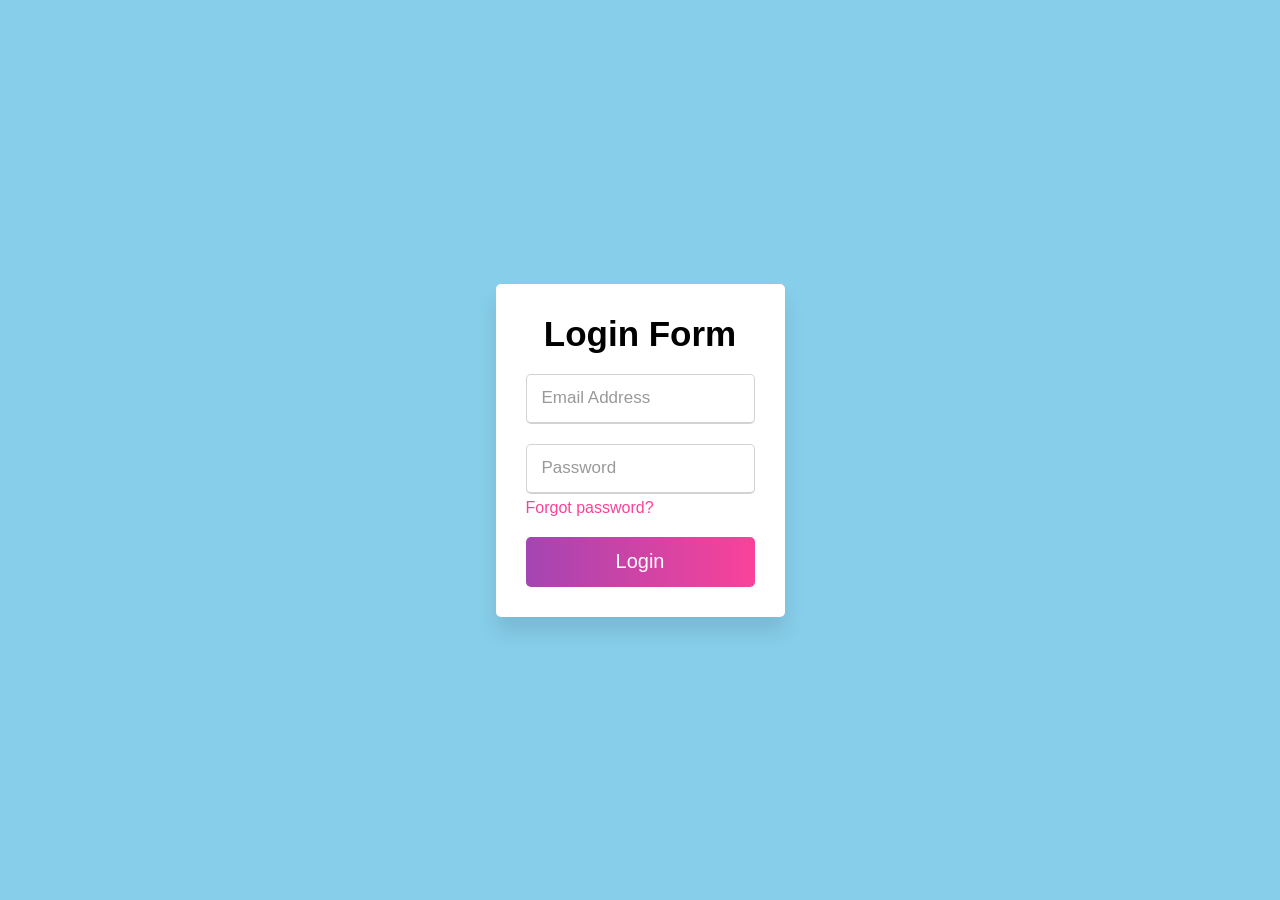
<file: abii.html>
<!DOCTYPE html>
<html>
   <head>
      <title>Login and Registration Form in HTML</title>
   </head>
   <body>
      <div class="wrapper">
         <div class="title-text">
            <div class="title login">
               Login Form
            </div>
            <div class="">
            
            </div>
         </div>
         
            <div class="">
             
              
               <div></div>
            </div>
            <div class="form-inner">
               <form action="#" class="login">
                  <div class="field">
                     <input type="text" placeholder="Email Address" required>
                  </div>
                  <div class="field">
                     <input type="password" placeholder="Password" required>
                  </div>
                  <div class="pass-link">
                     <a href="#">Forgot password?</a>
                  </div>
                  <div class="field btn">
                     <div class="btn-layer"></div>
                     <input type="submit" value="Login">
                  </div>
                 
               
            </div>
         </div>
      </div>
      <script>
         const loginText = document.querySelector(".title-text .login");
         const loginForm = document.querySelector("form.login");
         const loginBtn = document.querySelector("label.login");
         const signupBtn = document.querySelector("label.signup");
         const signupLink = document.querySelector("form .signup-link a");
         signupBtn.onclick = (()=>{
           loginForm.style.marginLeft = "-50%";
           loginText.style.marginLeft = "-50%";
         });
         loginBtn.onclick = (()=>{
           loginForm.style.marginLeft = "0%";
           loginText.style.marginLeft = "0%";
         });
         signupLink.onclick = (()=>{
           signupBtn.click();
           return false;
         });
      </script>
      <style>
*{
  margin: 0;
  padding: 0;
  box-sizing: border-box;
  font-family: 'Poppins', sans-serif;
}
html,body{
  display: grid;
  height: 100%;
  width: 100%;
  place-items: center;
  background: #87CEEB;
}
::selection{
  background: #424bfa;
  color: #fff;
}
.wrapper{
  overflow: hidden;
  max-width: 390px;
  background: #fff;
  padding: 30px;
  border-radius: 5px;
  box-shadow: 0px 15px 20px rgba(0,0,0,0.1);
}
.wrapper .title-text{
  display: flex;
  width: 200%;
}
.wrapper .title{
  width: 50%;
  font-size: 35px;
  font-weight: 600;
  text-align: center;
  transition: all 0.6s cubic-bezier(0.68,-0.55,0.265,1.55);
}
.wrapper .slide-controls{
  position: relative;
  display: flex;
  height: 50px;
  width: 100%;
  overflow: hidden;
  margin: 30px 0 10px 0;
  justify-content: space-between;
  border: 1px solid lightgrey;
  border-radius: 5px;
}
.slide-controls .slide{
  height: 100%;
  width: 100%;
  color: #fff;
  font-size: 18px;
  font-weight: 500;
  text-align: center;
  line-height: 48px;
  cursor: pointer;
  z-index: 1;
  transition: all 0.6s ease;
}
.slide-controls label.signup{
  color: #000;
}
.slide-controls .slider-tab{
  position: absolute;
  height: 100%;
  width: 50%;
  left: 0;
  z-index: 0;
  border-radius: 5px;
  background: -webkit-linear-gradient(left, #a445b2, #fa4299);
  transition: all 0.6s cubic-bezier(0.68,-0.55,0.265,1.55);
}
input[type="radio"]{
  display: none;
}
#signup:checked ~ .slider-tab{
  left: 50%;
}
#signup:checked ~ label.signup{
  color: #fff;
  cursor: default;
  user-select: none;
}
#signup:checked ~ label.login{
  color: #000;
}
#login:checked ~ label.signup{
  color: #000;
}
#login:checked ~ label.login{
  cursor: default;
  user-select: none;
}
.wrapper .form-container{
  width: 100%;
  overflow: hidden;
}
.form-container .form-inner{
  display: flex;
  width: 200%;
}
.form-container .form-inner form{
  width: 50%;
  transition: all 0.6s cubic-bezier(0.68,-0.55,0.265,1.55);
}
.form-inner form .field{
  height: 50px;
  width: 100%;
  margin-top: 20px;
}
.form-inner form .field input{
  height: 100%;
  width: 100%;
  outline: none;
  padding-left: 15px;
  border-radius: 5px;
  border: 1px solid lightgrey;
  border-bottom-width: 2px;
  font-size: 17px;
  transition: all 0.3s ease;
}
.form-inner form .field input:focus{
  border-color: #8399fc;
}
.form-inner form .field input::placeholder{
  color: #999;
  transition: all 0.3s ease;
}
form .field input:focus::placeholder{
  color: #b3b3b3;
}
.form-inner form .pass-link{
  margin-top: 5px;
}
.form-inner form .signup-link{
  text-align: center;
  margin-top: 30px;
}
.form-inner form .pass-link a,
.form-inner form .signup-link a{
  color: #fa4299;
  text-decoration: none;
}
.form-inner form .pass-link a:hover,
.form-inner form .signup-link a:hover{
  text-decoration: underline;
}
form .btn{
  height: 50px;
  width: 100%;
  border-radius: 5px;
  position: relative;
  overflow: hidden;
}
form .btn .btn-layer{
  height: 100%;
  width: 300%;
  position: absolute;
  left: -100%;
  background: -webkit-linear-gradient(right, #a445b2, #fa4299, #a445b2, #fa4299);
  border-radius: 5px;
  transition: all 0.4s ease;;
}
form .btn:hover .btn-layer{
  left: 0;
}
form .btn input[type="submit"]{
  height: 100%;
  width: 100%;
  z-index: 1;
  position: relative;
  background: none;
  border: none;
  color: #fff;
  padding-left: 0;
  border-radius: 5px;
  font-size: 20px;
  font-weight: 500;
  cursor: pointer;
}
      </style>
   </body>
</html>
</file>
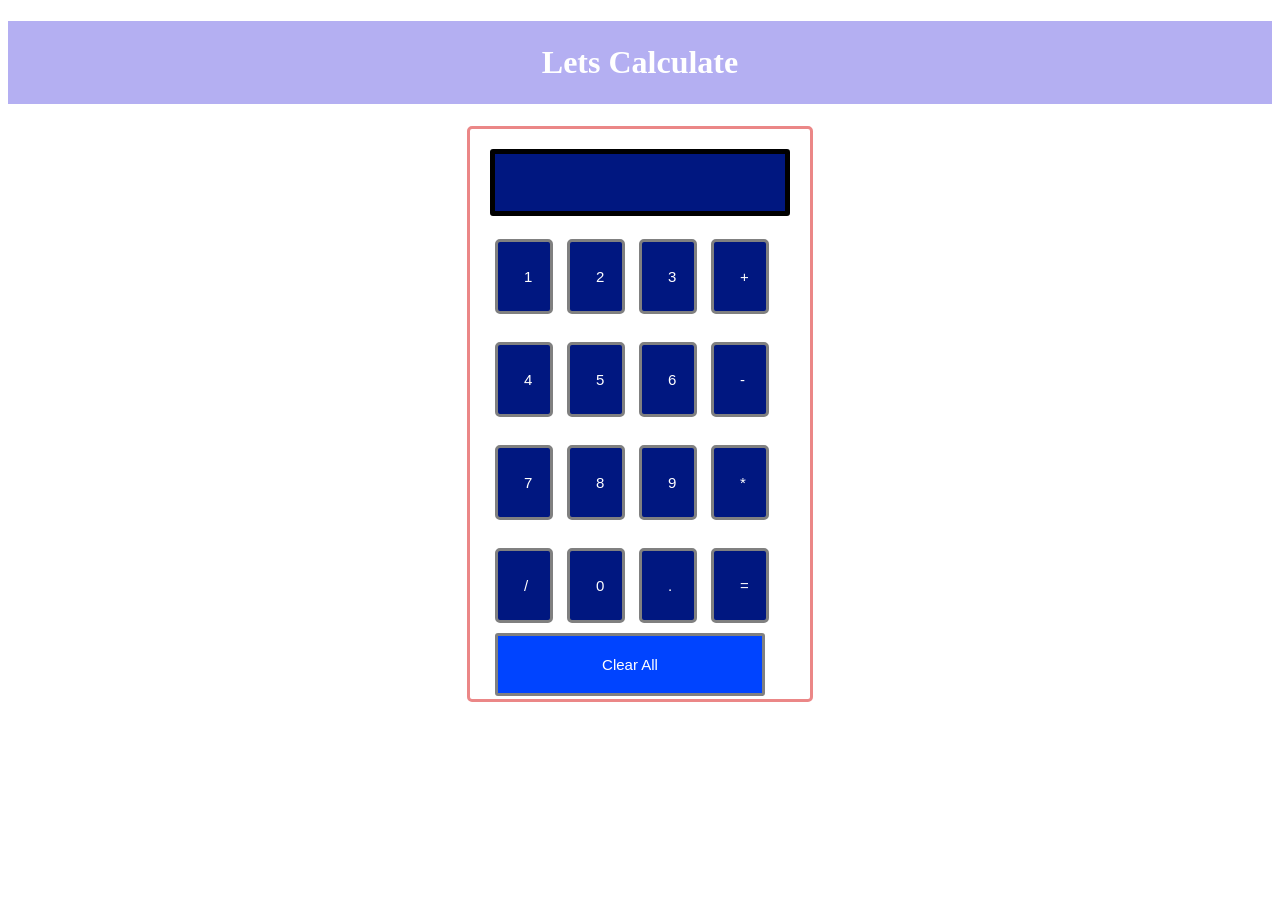
<file: C.html>
<!DOCTYPE html>  
<html lang = "en">  
<head>  
<title> JavaScript Calculator </title>  
  
<style>  
h1 {  
    text-align: center;  
    padding: 23px;  
    background-color: rgba(142, 135, 235, 0.662);  
    color: white;  
    }  
  
#clear{  
width: 270px;  
border: 3px solid gray;  
    border-radius: 3px;  
    padding: 20px;  
    background-color: rgb(0, 68, 255);  
}  
  
.formstyle  
{  
width: 300px;  
height: 530px;  
margin: auto;  
border: 3px solid rgb(235, 135, 135);  
border-radius: 5px;  
padding: 20px;  
}  
  
  
  
input  
{  
width: 20px;  
background-color: rgb(0, 23, 128);  
color: white;  
border: 3px solid gray;  
    border-radius: 5px;  
    padding: 26px;  
    margin: 5px;  
    font-size: 15px;  
}  
  
  
#calc{  
width: 250px;  
border: 5px solid black;  
    border-radius: 3px;  
    padding: 20px;  
    margin: auto;  
}  
  
</style>  
  
</head>  
<body>  
<h1>Lets Calculate </h1>  
<div class= "formstyle">  
<form name = "form1">  
      
    <!-- This input box shows the button pressed by the user in calculator. -->  
  <input id = "calc" type ="text" name = "answer"> <br> <br>  
  <!-- Display the calculator button on the screen. -->  
  <!-- onclick() function display the number prsses by the user. -->  
  <input type = "button" value = "1" onclick = "form1.answer.value += '1' ">  
  <input type = "button" value = "2" onclick = "form1.answer.value += '2' ">  
  <input type = "button" value = "3" onclick = "form1.answer.value += '3' ">  
   <input type = "button" value = "+" onclick = "form1.answer.value += '+' ">  
  <br> <br>  
    
  <input type = "button" value = "4" onclick = "form1.answer.value += '4' ">  
  <input type = "button" value = "5" onclick = "form1.answer.value += '5' ">  
  <input type = "button" value = "6" onclick = "form1.answer.value += '6' ">  
  <input type = "button" value = "-" onclick = "form1.answer.value += '-' ">  
  <br> <br>  
    
  <input type = "button" value = "7" onclick = "form1.answer.value += '7' ">  
  <input type = "button" value = "8" onclick = "form1.answer.value += '8' ">  
  <input type = "button" value = "9" onclick = "form1.answer.value += '9' ">  
  <input type = "button" value = "*" onclick = "form1.answer.value += '*' ">  
  <br> <br>  
    
    
  <input type = "button" value = "/" onclick = "form1.answer.value += '/' ">  
  <input type = "button" value = "0" onclick = "form1.answer.value += '0' ">  
    <input type = "button" value = "." onclick = "form1.answer.value += '.' ">  
    <!-- When we click on the '=' button, the onclick() shows the sum results on the calculator screen. -->  
  <input type = "button" value = "=" onclick = "form1.answer.value = eval(form1.answer.value) ">  
  <br>   
  <!-- Display the Cancel button and erase all data entered by the user. -->  
  <input type = "button" value = "Clear All" onclick = "form1.answer.value = ' ' " id= "clear" >  
  <br>   
    
</form>  
</div>  
</body>  
</html>
</file>
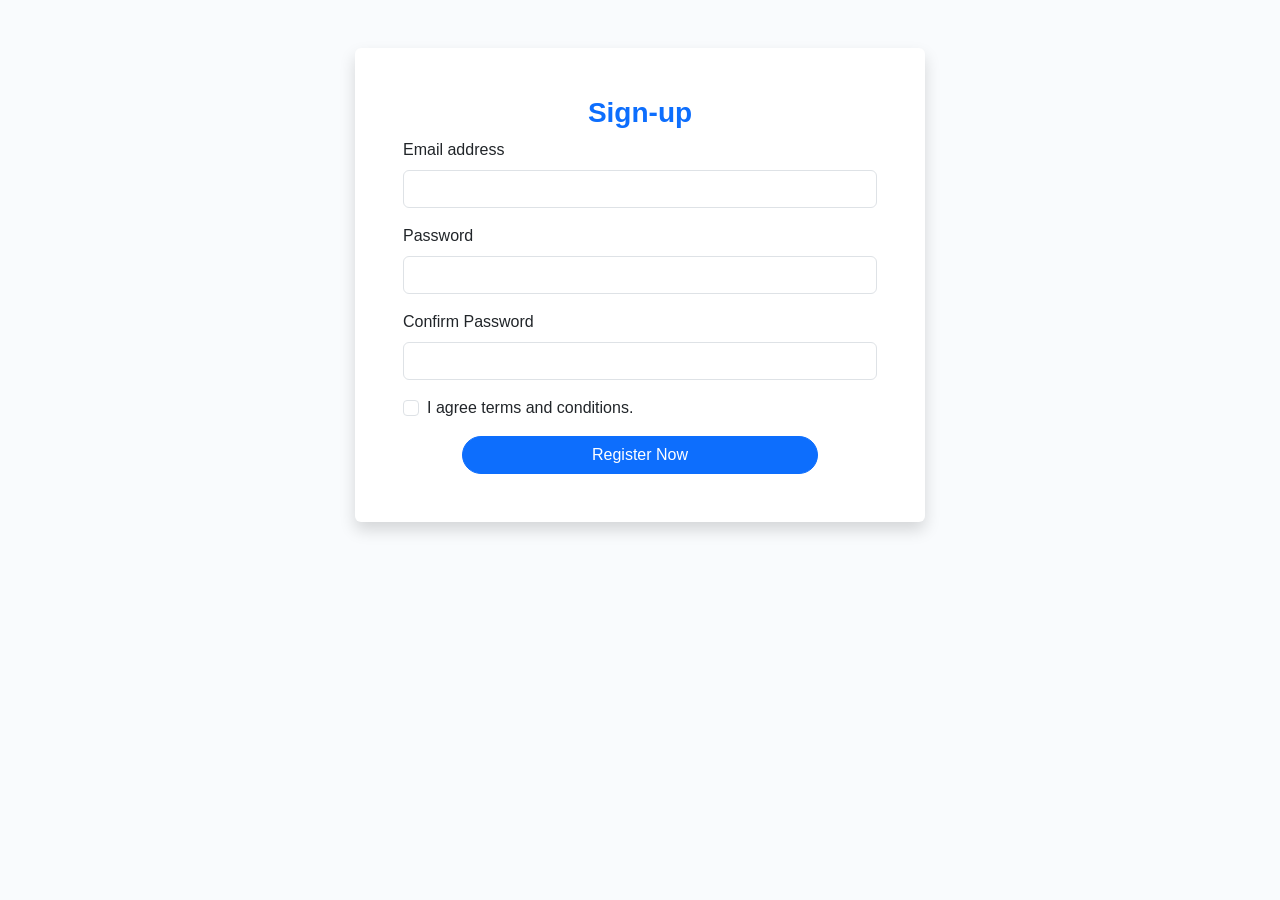
<file: SIGN_UP.html>
<link href="https://cdn.jsdelivr.net/npm/bootstrap@5.1.1/dist/css/bootstrap.min.css" rel="stylesheet" integrity="sha384-F3w7mX95PdgyTmZZMECAngseQB83DfGTowi0iMjiWaeVhAn4FJkqJByhZMI3AhiU" crossorigin="anonymous">


<link rel="stylesheet" href="https://cdn.jsdelivr.net/npm/bootstrap-icons@1.5.0/font/bootstrap-icons.css">

<style>
      .bg-color{
          background-color: #f9fbfd;
          font-family: Arial, Helvetica, sans-serif;
      }
      .btn-rounded{
          border-radius: 30px;
      }
</style>


<body class="bg-color">
    <section class="container mt-5">
        <div class="row justify-content-md-center">
            <form class="col-md-6 col-sm-12 bg-white p-5 rounded shadow">
                <div class="col-12 text-center">
                    <h3 class="text-primary"><strong>Sign-up</strong></h3>
                </div>
                <div class="mb-3">
                    <label for="email" class="form-label">Email address</label>
                    <input type="email" class="form-control" id="email">
                </div>
                <div class="mb-3">
                    <label for="password" class="form-label">Password</label>
                    <input type="password" class="form-control" id="password">
                </div>
                <div class="mb-3">
                    <label for="confirm_password" class="form-label">Confirm Password</label>
                    <input type="password" class="form-control" id="confirm_password">
                </div>
                <div class="mb-3 form-check">
                    <input type="checkbox" class="form-check-input" id="terms">
                    <label class="form-check-label" for="terms">I agree terms and conditions.</label>
                </div>
                <div class="text-center mt-3">
                    <button type="submit" class="btn btn-primary btn-rounded w-75">Register Now</button>

            </form>
        </div>
    </section>
</body>
</file>
